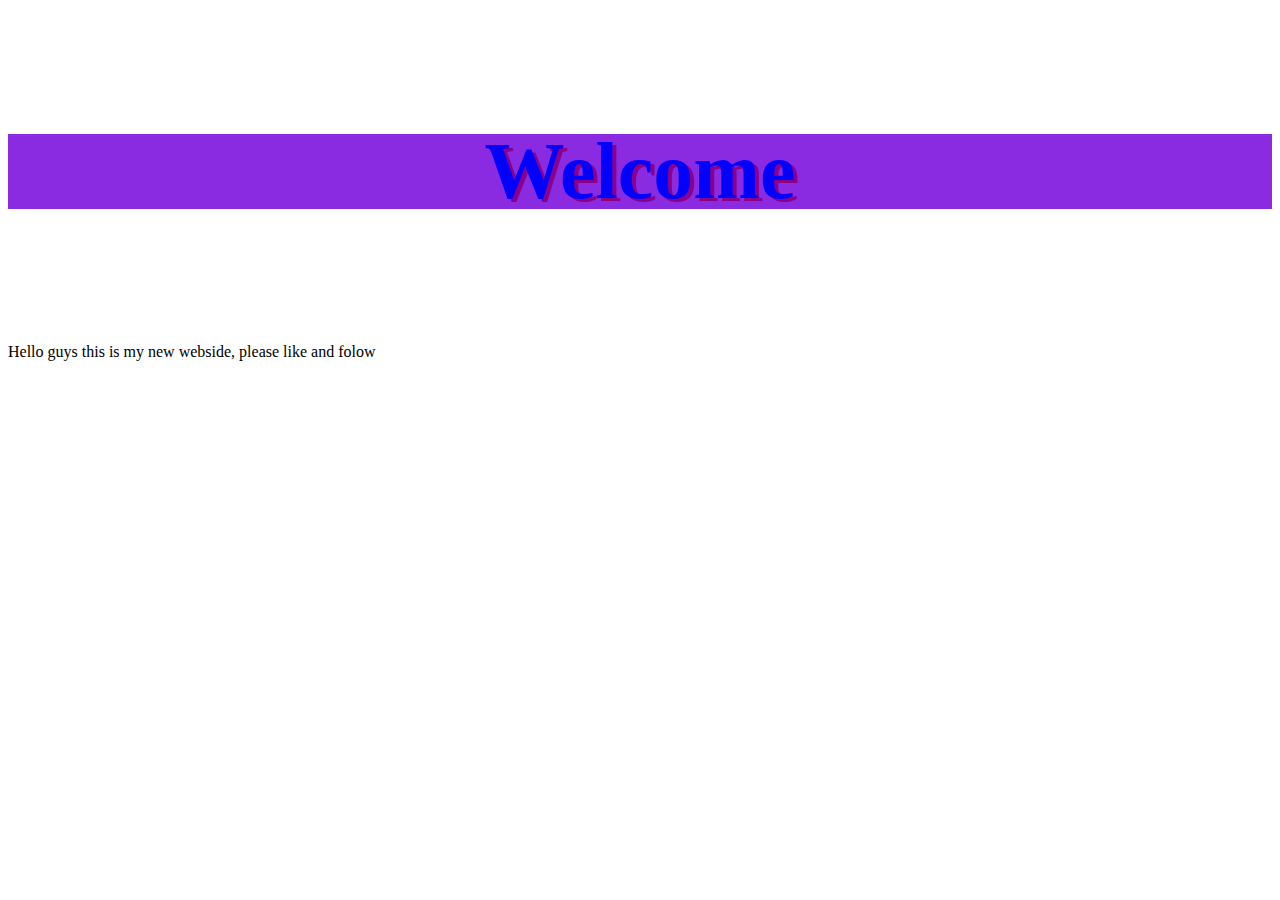
<file: index.html>
<!DOCTYPE html>
<html lang="en">
<head>
    <meta charset="UTF-8">
    <meta name="viewport" content="width=device-width, initial-scale=1.0">
    <link rel="stylesheet" href="style.css">
    <title>ByTuza</title>
</head>
<body>
    <h5 id="p1">Welcome</h1>
    <p>Hello guys this is my new webside, please like and folow</p>
</body>
</html>
</file>
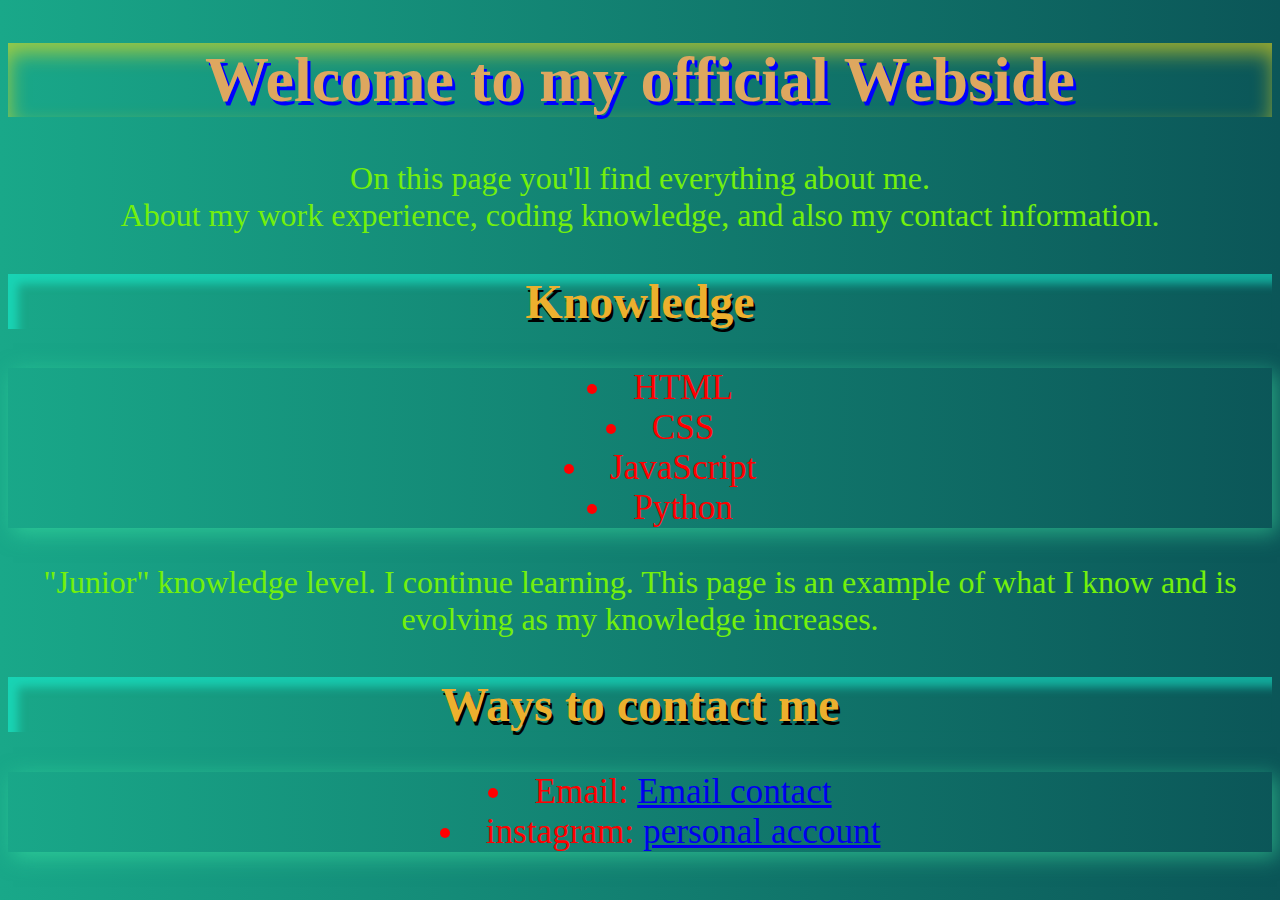
<file: Cuerpo y cabeza.html>
<!DOCTYPE html>
<html lang="en">
<head>
    <title>Mi pagina oficial intento #1</title>
    <link rel="stylesheet" href="estilo.css">
</head>
<body>
    
    <h1 id="head"> Welcome to my official Webside</h1> 
    <p class="C1">On this page you'll find everything about me. <br> About my work experience, coding knowledge, and also my contact information.</p> 
    
    
    <h2 class="Topics"> Knowledge</h2>
    <div id="estudios">
    <ul >
        <li>HTML</li>
        <li>CSS</li>
        <li>JavaScript</li>
        <li>Python</li>
    </ul>
    </div>
    
    <p class="C1">"Junior" knowledge level. I continue learning. This page is an example of what I know and is evolving as my knowledge increases.</p> 
    <h2 class="Topics">Ways to contact me</h2>
    <div id="contacto">
    <ul >
        <li>Email: <a href="mailto:alexis97maga@gmail.com">Email contact </a>
        <li>instagram: <a href="https://www.instagram.com/alexis_ernesto22/">personal account</a></li>
    </div>
</body>
</html>
</file>
<file: style.css>
#p1{
    color: blue;
    background-color: blueviolet;
    line-height: 2cm;
    line-height: ;
}
#p1{
    text-align: center;
    font-family: fantasy;
    font-size: 5rem;
    text-shadow: 4px 3px darkmagenta;
}
/*primera parte*/

dody{
    background-color: rgb(59, 228, 17);
}
</file>
<file: estilo.css>
body{
    background: linear-gradient(to right, #19a889, #0b5658);
    
}
#head{
    color: rgb(222, 167, 95);
    text-align: center;
    text-shadow: 3px 4px blue;
    font-size: 4rem;
    font-family: fantasy;
    box-shadow: inset 1px 10px 20px rgba(255, 231, 19, 0.575);
}
#estudios{
    color: rgb(255, 0, 0);
    font-family: fantasy;
    font-size: 2.2rem;
    list-style: square inside;
    text-align: center;
    box-shadow:  5px 5px 20px rgba(66, 240, 167, 0.5);
}
h2.Topics{
    color: rgb(236, 176, 46);
    font-family: fantasy;
    text-align: center;
    font-size: 3rem;
    text-shadow: 2px 4px black;
    box-shadow: inset 10px 10px 10px rgba(25, 255, 224, 0.5);
}
p.C1{
    color: rgb(115, 240, 12);
    font-size:xx-large;
    font-family:inherit;
    text-align:center;
    
}
#contacto{
    color: rgb(255, 0, 0);
    font-family: fantasy;
    font-size: 2.2rem;
    list-style: square inside;
    text-align: center;
box-shadow:  5px 5px 20px rgba(66, 240, 167, 0.5);
}
.div.container{
    width: 100%;
    height: 100%;
    display: flex;
    justify-content: center;
    align-items: center;
    flex-direction: column;
}
</file>
